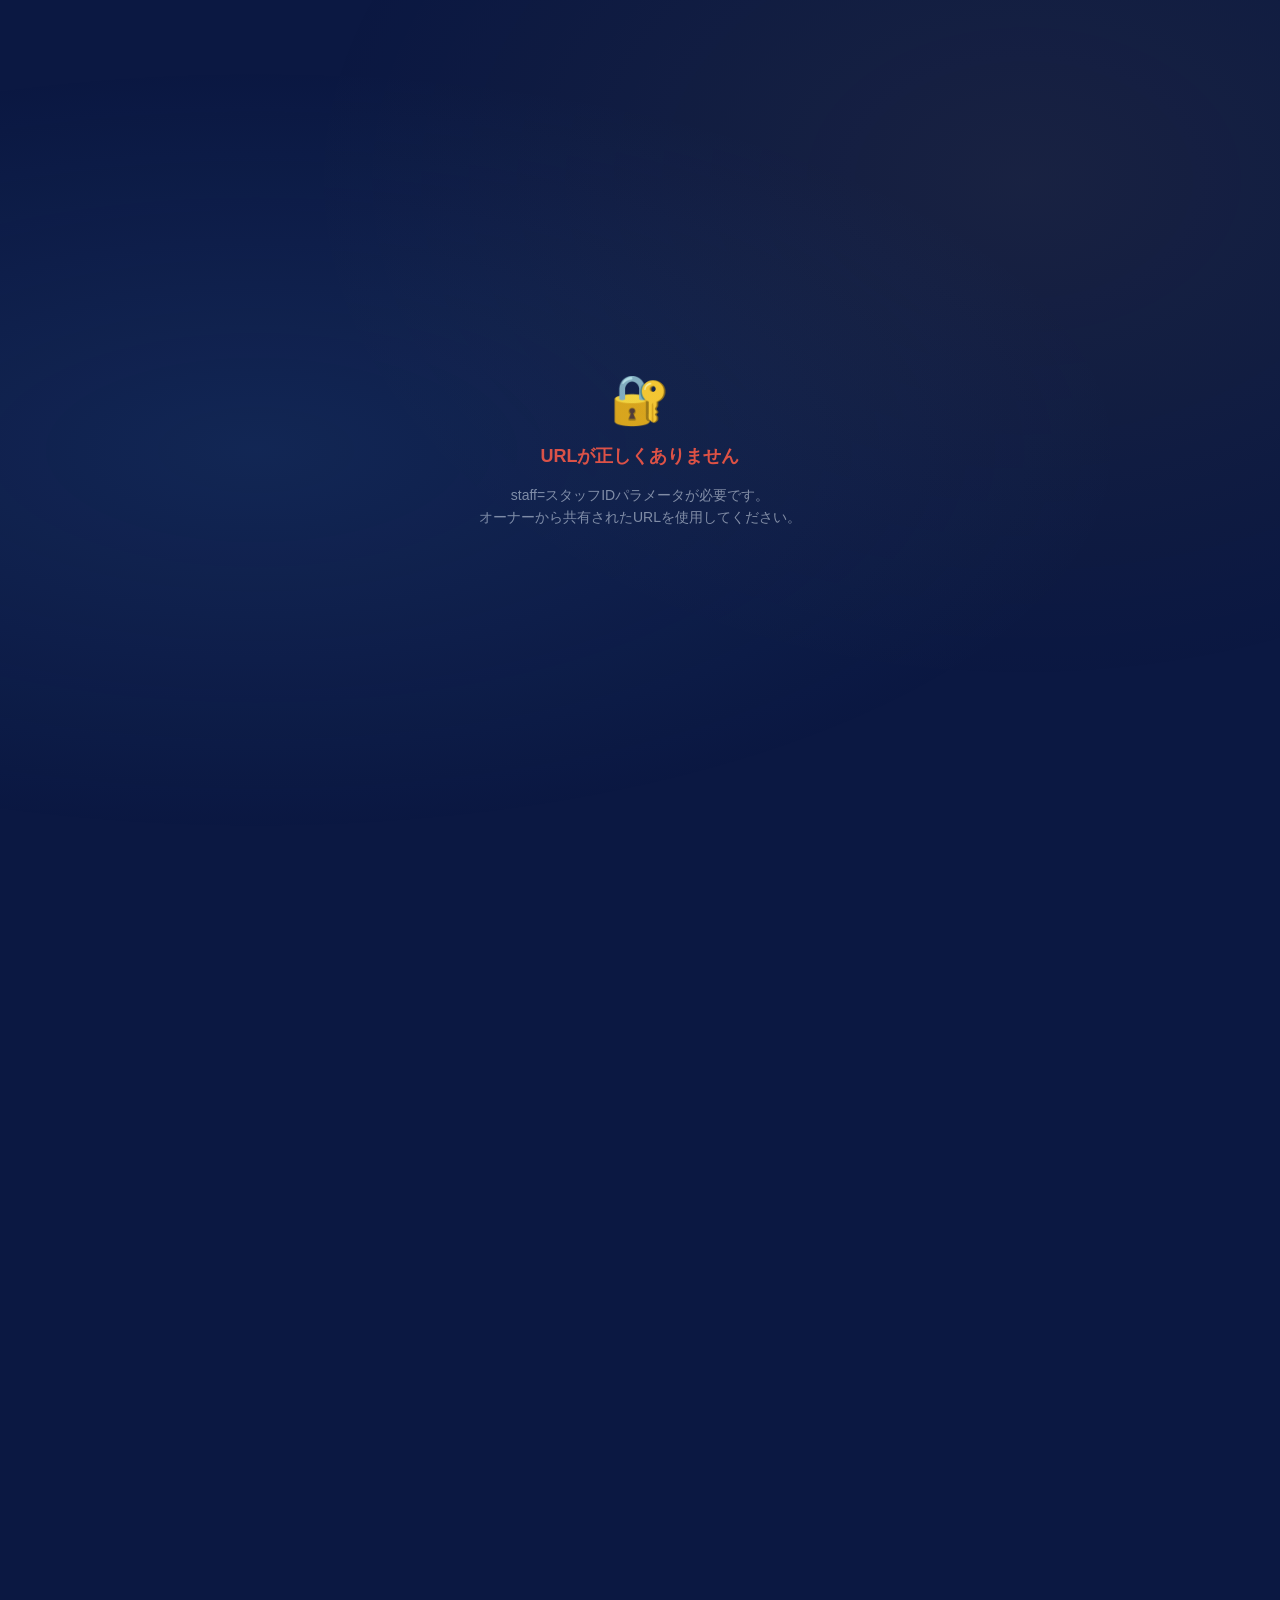
<file: staff-clockin.html>
<!DOCTYPE html>
<html lang="ja">
<head>
<meta charset="UTF-8">
<meta name="viewport" content="width=device-width, initial-scale=1.0, user-scalable=no">
<meta name="apple-mobile-web-app-capable" content="yes">
<meta name="apple-mobile-web-app-status-bar-style" content="black-translucent">
<meta name="apple-mobile-web-app-title" content="タイムカード">
<meta name="theme-color" content="#0B1842">
<title>タイムカード</title>
<link rel="manifest" href="staff-manifest.json">
<link rel="apple-touch-icon" href="icons/icon-192.png">
<style>
  :root {
    --cosmos: #0B1842;
    --cosmos-mid: #172654;
    --cosmos-light: #1e3270;
    --accent: #4A90D9;
    --gold: #F5C842;
    --green: #2ECC71;
    --green-glow: rgba(46,204,113,0.3);
    --red: #E74C3C;
    --red-glow: rgba(231,76,60,0.3);
    --orange: #E67E22;
    --text: #E8EDF5;
    --text-muted: rgba(232,237,245,0.55);
    --card: rgba(255,255,255,0.06);
    --card-border: rgba(255,255,255,0.1);
    --radius: 16px;
    --radius-sm: 10px;
  }
  * { box-sizing: border-box; margin: 0; padding: 0; -webkit-tap-highlight-color: transparent; }
  html, body {
    height: 100%;
    background: var(--cosmos);
    color: var(--text);
    font-family: 'Hiragino Kaku Gothic ProN','Hiragino Sans','Noto Sans JP',sans-serif;
    -webkit-font-smoothing: antialiased;
    overflow-x: hidden;
  }
  body::before {
    content: '';
    position: fixed; inset: 0;
    background:
      radial-gradient(ellipse at 20% 50%, rgba(74,144,217,0.12) 0%, transparent 60%),
      radial-gradient(ellipse at 80% 20%, rgba(245,200,66,0.06) 0%, transparent 50%);
    pointer-events: none; z-index: 0;
  }
  #app { position: relative; z-index: 1; min-height: 100%; display: flex; flex-direction: column; }

  /* ローディング */
  #loading-screen {
    position: fixed; inset: 0; background: var(--cosmos);
    display: flex; flex-direction: column; align-items: center; justify-content: center;
    gap: 20px; z-index: 999; transition: opacity 0.4s ease;
  }
  #loading-screen.hidden { opacity: 0; pointer-events: none; }
  .loading-logo { font-size: 48px; animation: pulse 1.5s ease-in-out infinite; }
  .loading-text { color: var(--text-muted); font-size: 14px; }
  @keyframes pulse { 0%,100%{opacity:0.5;transform:scale(0.95)} 50%{opacity:1;transform:scale(1)} }

  /* エラー */
  #error-screen { display: none; flex-direction: column; align-items: center; justify-content: center; min-height: 100vh; padding: 32px; text-align: center; gap: 16px; }
  #error-screen.show { display: flex; }
  .error-icon { font-size: 48px; }
  .error-title { font-size: 18px; font-weight: 700; color: var(--red); }
  .error-msg { font-size: 14px; color: var(--text-muted); line-height: 1.6; white-space: pre-line; }

  /* メイン */
  #main-screen { display: none; flex-direction: column; flex: 1; }
  #main-screen.show { display: flex; }

  /* ヘッダー */
  .header {
    padding: 20px 20px 12px;
    display: flex; align-items: center; justify-content: space-between;
    border-bottom: 1px solid var(--card-border);
  }
  .header-store { font-size: 11px; color: var(--text-muted); letter-spacing: 0.08em; }
  .header-name { font-size: 17px; font-weight: 700; margin-top: 2px; }
  .header-time { font-size: 22px; font-weight: 300; font-variant-numeric: tabular-nums; text-align: right; }
  .header-date-str { font-size: 11px; color: var(--text-muted); text-align: right; margin-top: 1px; }

  /* スクロール */
  .scroll-area {
    flex: 1; overflow-y: auto; padding: 20px 16px 40px;
    display: flex; flex-direction: column; gap: 20px;
    -webkit-overflow-scrolling: touch;
  }

  /* バナー */
  #banner {
    position: fixed; top: -80px; left: 16px; right: 16px;
    background: var(--cosmos-light); border: 1px solid var(--accent);
    border-radius: var(--radius-sm); padding: 12px 16px;
    font-size: 14px; font-weight: 600; text-align: center;
    z-index: 100; transition: top 0.4s cubic-bezier(0.34,1.56,0.64,1);
    box-shadow: 0 4px 20px rgba(0,0,0,0.4);
  }
  #banner.show { top: 16px; }

  /* ────── 打刻エリアカード ────── */
  .clockin-card {
    background: var(--card); border: 1px solid var(--card-border);
    border-radius: var(--radius); padding: 24px 20px;
    display: flex; flex-direction: column; align-items: center; gap: 16px;
  }

  /* ステータスバッジ */
  .status-badge {
    display: inline-flex; align-items: center; gap: 6px;
    padding: 5px 14px; border-radius: 100px;
    font-size: 12px; font-weight: 600; letter-spacing: 0.04em;
  }
  .status-badge.active { background: rgba(46,204,113,0.15); border: 1px solid rgba(46,204,113,0.4); color: var(--green); }
  .status-badge.inactive { background: rgba(255,255,255,0.06); border: 1px solid var(--card-border); color: var(--text-muted); }
  .status-dot { width: 7px; height: 7px; border-radius: 50%; background: currentColor; }
  .status-badge.active .status-dot { animation: blink 1.5s ease-in-out infinite; }
  @keyframes blink { 0%,100%{opacity:1} 50%{opacity:0.3} }

  .ci-info { font-size: 13px; color: var(--text-muted); }
  .ci-time { color: var(--green); font-weight: 600; }

  /* 現在時刻大表示 */
  .current-time-display { text-align: center; }
  .current-time-big {
    font-size: 64px; font-weight: 200;
    font-variant-numeric: tabular-nums;
    letter-spacing: -0.03em;
    color: var(--text);
    line-height: 1;
  }
  .current-time-label { font-size: 11px; color: var(--text-muted); margin-top: 4px; letter-spacing: 0.08em; }

  /* 打刻ボタン */
  .punch-btn {
    width: 140px; height: 140px; border-radius: 50%; border: none; cursor: pointer;
    display: flex; flex-direction: column; align-items: center; justify-content: center; gap: 6px;
    font-family: inherit; transition: transform 0.15s ease, box-shadow 0.15s ease;
    -webkit-appearance: none; outline: none; user-select: none;
  }
  .punch-btn:active { transform: scale(0.93); }
  .clockin-btn {
    background: linear-gradient(145deg, var(--green), #27AE60);
    box-shadow: 0 0 40px var(--green-glow), 0 8px 24px rgba(0,0,0,0.3);
  }
  .clockout-btn {
    background: linear-gradient(145deg, var(--orange), var(--red));
    box-shadow: 0 0 40px var(--red-glow), 0 8px 24px rgba(0,0,0,0.3);
  }
  .punch-btn-icon { font-size: 32px; }
  .punch-btn-label { font-size: 15px; font-weight: 700; letter-spacing: 0.06em; color: #fff; }
  @keyframes ripple {
    0% { transform: scale(0.93); box-shadow: 0 0 0 0 rgba(255,255,255,0.4); }
    50% { transform: scale(1.03); }
    100% { transform: scale(1); box-shadow: 0 0 0 40px rgba(255,255,255,0); }
  }
  .punch-btn.punching { animation: ripple 0.5s ease forwards; }

  /* 時刻変更トリガー */
  .time-edit-trigger {
    background: none; border: 1px solid var(--card-border);
    border-radius: 100px; padding: 7px 18px;
    font-size: 12px; color: var(--text-muted); font-family: inherit;
    cursor: pointer; transition: border-color 0.15s, color 0.15s;
  }
  .time-edit-trigger:active { border-color: var(--accent); color: var(--accent); }

  /* 時刻編集パネル */
  .time-edit-panel {
    width: 100%; background: rgba(255,255,255,0.04);
    border: 1px solid var(--card-border); border-radius: var(--radius-sm);
    padding: 20px 16px; display: flex; flex-direction: column; align-items: center; gap: 16px;
  }
  .time-edit-title { font-size: 13px; font-weight: 700; color: var(--text-muted); letter-spacing: 0.06em; }
  .time-spinner-row { display: flex; align-items: center; gap: 8px; }
  .time-spinner-col { display: flex; flex-direction: column; align-items: center; gap: 8px; }
  .spin-btn {
    width: 48px; height: 36px; background: rgba(255,255,255,0.08);
    border: 1px solid var(--card-border); border-radius: 8px;
    color: var(--text); font-size: 16px; cursor: pointer;
    font-family: inherit; transition: background 0.1s;
  }
  .spin-btn:active { background: rgba(255,255,255,0.15); }
  .spin-val {
    font-size: 48px; font-weight: 200; font-variant-numeric: tabular-nums;
    min-width: 72px; text-align: center; line-height: 1;
  }
  .time-colon { font-size: 40px; font-weight: 200; color: var(--text-muted); padding-bottom: 8px; }
  .time-edit-hint { font-size: 11px; color: var(--text-muted); }
  .time-edit-actions { display: flex; gap: 10px; width: 100%; }
  .time-cancel-btn {
    flex: 1; padding: 12px; background: rgba(255,255,255,0.06);
    border: 1px solid var(--card-border); border-radius: var(--radius-sm);
    color: var(--text-muted); font-size: 14px; font-family: inherit; cursor: pointer;
  }
  .time-confirm-btn {
    flex: 2; padding: 12px; background: var(--accent);
    border: none; border-radius: var(--radius-sm);
    color: #fff; font-size: 14px; font-weight: 700; font-family: inherit; cursor: pointer;
  }
  .time-confirm-btn:active { opacity: 0.85; }

  /* 退勤済み完了表示 */
  .done-display { text-align: center; padding: 8px 0; }
  .done-icon { font-size: 40px; margin-bottom: 8px; }
  .done-times { font-size: 20px; font-weight: 300; font-variant-numeric: tabular-nums; color: var(--text); }
  .done-label { font-size: 12px; color: var(--text-muted); margin-top: 6px; }

  /* セクション */
  .section-title {
    font-size: 12px; font-weight: 700; letter-spacing: 0.1em;
    text-transform: uppercase; color: var(--text-muted); margin-bottom: 10px;
  }

  /* 在店状況 */
  .today-card { background: var(--card); border: 1px solid var(--card-border); border-radius: var(--radius); overflow: hidden; }
  .today-empty { padding: 20px; text-align: center; color: var(--text-muted); font-size: 14px; }
  .staff-row { display: flex; align-items: center; gap: 12px; padding: 12px 16px; border-bottom: 1px solid var(--card-border); }
  .staff-row:last-child { border-bottom: none; }
  .staff-row.self-row { background: rgba(74,144,217,0.08); }
  .staff-avatar { width: 36px; height: 36px; border-radius: 50%; background: var(--cosmos-light); display: flex; align-items: center; justify-content: center; font-size: 14px; font-weight: 700; flex-shrink: 0; }
  .staff-row.active-row .staff-avatar { background: rgba(46,204,113,0.2); border: 1px solid rgba(46,204,113,0.5); }
  .staff-info { flex: 1; min-width: 0; }
  .staff-name-text { font-size: 14px; font-weight: 600; }
  .self-label { font-size: 10px; color: var(--accent); font-weight: 600; }
  .staff-status-tag { font-size: 11px; font-weight: 600; padding: 3px 10px; border-radius: 100px; flex-shrink: 0; }
  .staff-status-tag.in { background: rgba(46,204,113,0.15); color: var(--green); border: 1px solid rgba(46,204,113,0.3); }
  .staff-status-tag.out { background: rgba(255,255,255,0.05); color: var(--text-muted); border: 1px solid var(--card-border); }

  /* 当月勤怠 */
  .monthly-card { background: var(--card); border: 1px solid var(--card-border); border-radius: var(--radius); overflow: hidden; }
  .monthly-header { padding: 12px 16px; border-bottom: 1px solid var(--card-border); display: flex; align-items: center; justify-content: space-between; }
  .monthly-title-text { font-size: 13px; font-weight: 700; }
  .monthly-count { font-size: 12px; color: var(--text-muted); }
  .monthly-empty { padding: 20px; text-align: center; color: var(--text-muted); font-size: 14px; }
  .monthly-row { display: flex; align-items: center; padding: 10px 16px; border-bottom: 1px solid var(--card-border); gap: 12px; }
  .monthly-row:last-child { border-bottom: none; }
  .monthly-date-col { width: 52px; flex-shrink: 0; }
  .monthly-date-day { font-size: 18px; font-weight: 700; font-variant-numeric: tabular-nums; line-height: 1; }
  .monthly-date-wd { font-size: 10px; color: var(--text-muted); margin-top: 1px; }
  .monthly-times { flex: 1; }
  .monthly-time-row { font-size: 13px; font-variant-numeric: tabular-nums; }
  .monthly-time-row .sep { color: var(--text-muted); margin: 0 4px; }
  .monthly-time-active { font-size: 11px; color: var(--green); margin-top: 1px; }
  .monthly-duration { font-size: 12px; color: var(--text-muted); text-align: right; flex-shrink: 0; }
</style>
</head>
<body>

<div id="loading-screen">
  <div class="loading-logo">⏱️</div>
  <div class="loading-text">読み込み中...</div>
</div>

<div id="error-screen">
  <div class="error-icon">🔐</div>
  <div class="error-title" id="error-title">スタッフ認証エラー</div>
  <div class="error-msg" id="error-msg">URLが正しくありません。</div>
</div>

<div id="banner"></div>

<div id="app">
  <div id="main-screen">
    <div class="header">
      <div>
        <div class="header-store" id="header-store">ULTRA ZAIMU</div>
        <div class="header-name" id="header-name">－</div>
      </div>
      <div>
        <div class="header-time" id="header-time">--:--</div>
        <div class="header-date-str" id="header-date">－</div>
      </div>
    </div>

    <div class="scroll-area">

      <!-- 打刻カード（JS側で中身をレンダリング）-->
      <div class="clockin-card" id="punch-area">
        <div class="loading-text">読み込み中...</div>
      </div>

      <!-- 今日の在店状況 -->
      <div>
        <div class="section-title" id="section-today-title">今日の出勤状況</div>
        <div class="today-card" id="today-card">
          <div class="today-empty">読み込み中...</div>
        </div>
      </div>

      <!-- 当月勤怠 -->
      <div>
        <div class="section-title">今月の出勤記録</div>
        <div class="monthly-card">
          <div class="monthly-header">
            <div class="monthly-title-text" id="monthly-title-text">今月</div>
            <div class="monthly-count" id="monthly-count">0日</div>
          </div>
          <div id="monthly-list"><div class="monthly-empty">記録がありません</div></div>
        </div>
      </div>

    </div>
  </div>
</div>

<script src="js/staff-clockin.js"></script>
</body>
</html>
</file>
